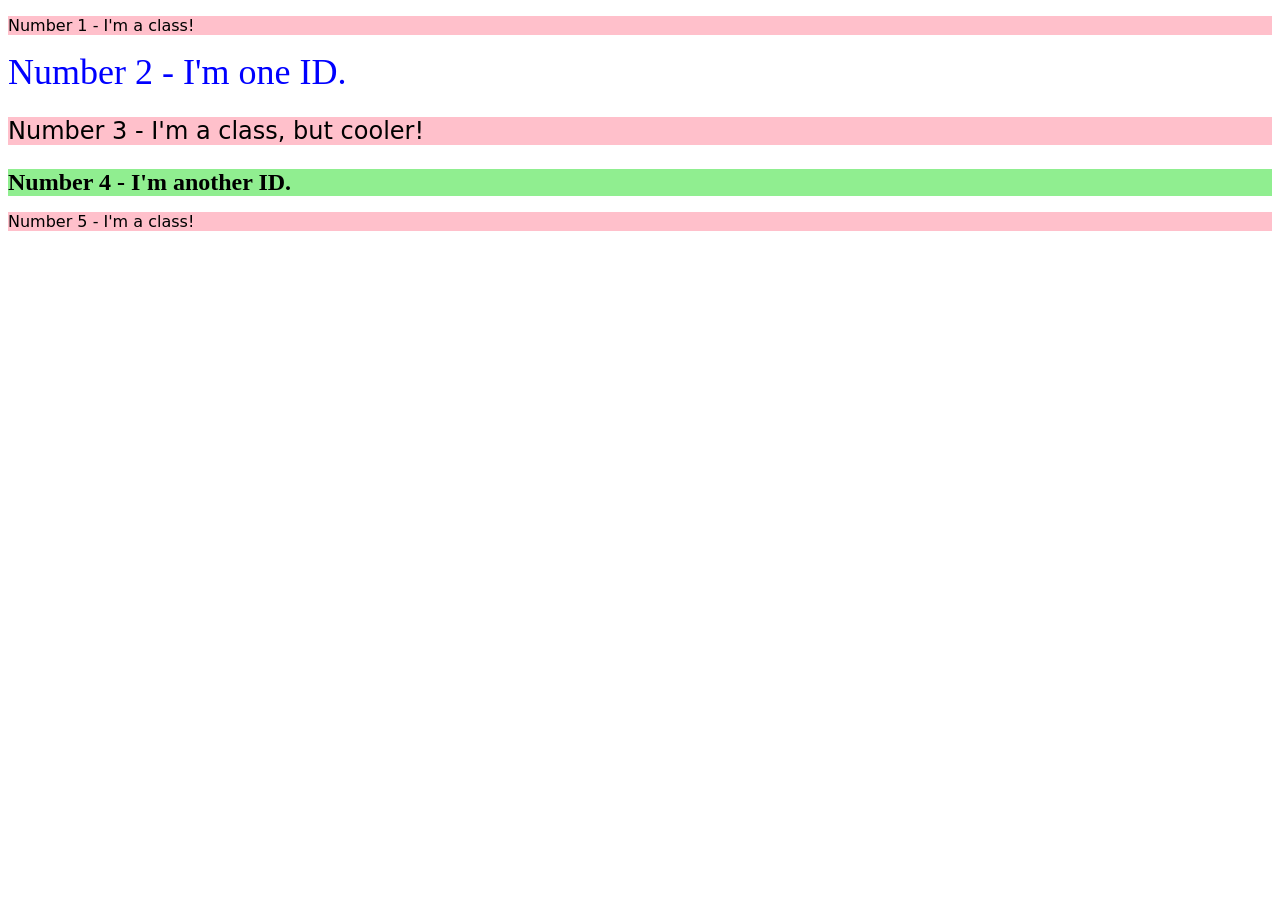
<file: foundations/intro-to-css/02-class-id-selectors/index.html>
<!DOCTYPE html>
<html lang="en">
  <head>
    <meta charset="UTF-8">
    <meta http-equiv="X-UA-Compatible" content="IE=edge">
    <meta name="viewport" content="width=device-width, initial-scale=1.0">
    <title>Class and ID Selectors</title>
    <link rel="stylesheet" href="style.css">
  </head>
  <body>
    <p class="element"> Number 1 - I'm a class!</p>
    <div class="element"> Number 2 - I'm one ID.</div>
    <p class="element"> Number 3 - I'm a class, but cooler!</p>
    <div class="element"> Number 4 - I'm another ID.</div>
    <p class="element"> Number 5 - I'm a class!</p>
  </body>
</html>
</file>
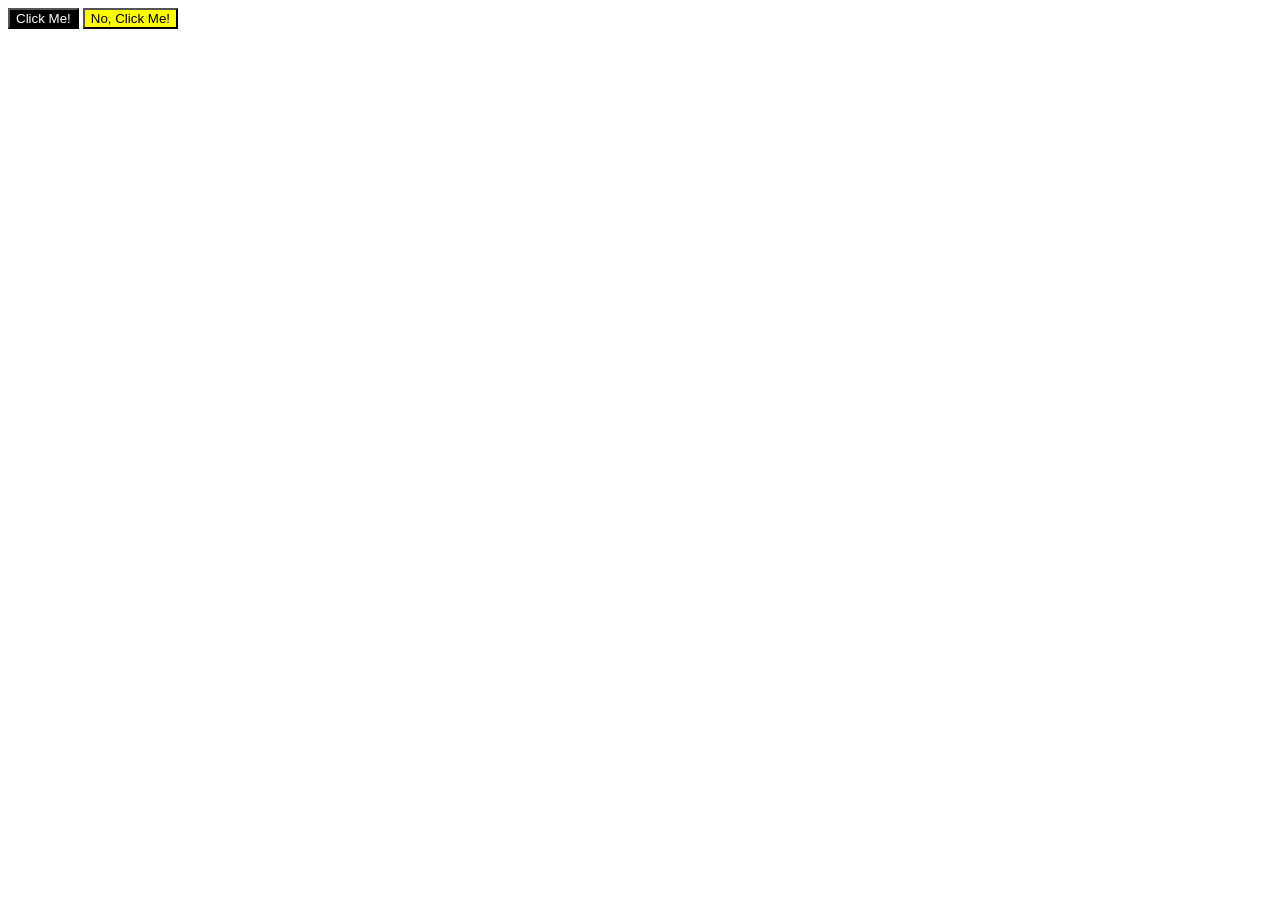
<file: foundations/intro-to-css/03-grouping-selectors/index.html>
<!DOCTYPE html>
<html lang="en">
  <head>
    <meta charset="UTF-8">
    <meta http-equiv="X-UA-Compatible" content="IE=edge">
    <meta name="viewport" content="width=device-width, initial-scale=1.0">
    <title>Grouping Selectors</title>
    <link rel="stylesheet" href="style.css">
  </head>
  <body>
    <button class="element-one">Click Me!</button>
    <button class="element-two">No, Click Me!</button>
  </body>
</html>
</file>
<file: foundations/intro-to-css/02-class-id-selectors/style.css>
/* All odd-numbered elements */
.element:nth-child(odd) {
  background-color: #ffc0cb; /* light red/pink */
  font-family: Verdana, "DejaVu Sans", sans-serif;
}

/* Second element */
.element:nth-child(2) {
  color: blue;
  font-size: 36px;
}

/* Third element (inherits odd styles + adds font size) */
.element:nth-child(3) {
  font-size: 24px;
}

/* Fourth element */
.element:nth-child(4) {
  background-color: #90ee90; /* light green */
  font-size: 24px;
  font-weight: bold;
}
</file>
<file: foundations/intro-to-css/03-grouping-selectors/style.css>
/*shared styles for both elements*/
.element-one,
.element-two {
    font-size:28px
  font-family: Helvetica, "Times New Roman", sans-serif;
}

/* Unique style for the first element */
.element-one {
  background-color: black;
  color: white;
}

/* Unique style for the second element */
.element-two {
  background-color: yellow;
}
</file>
